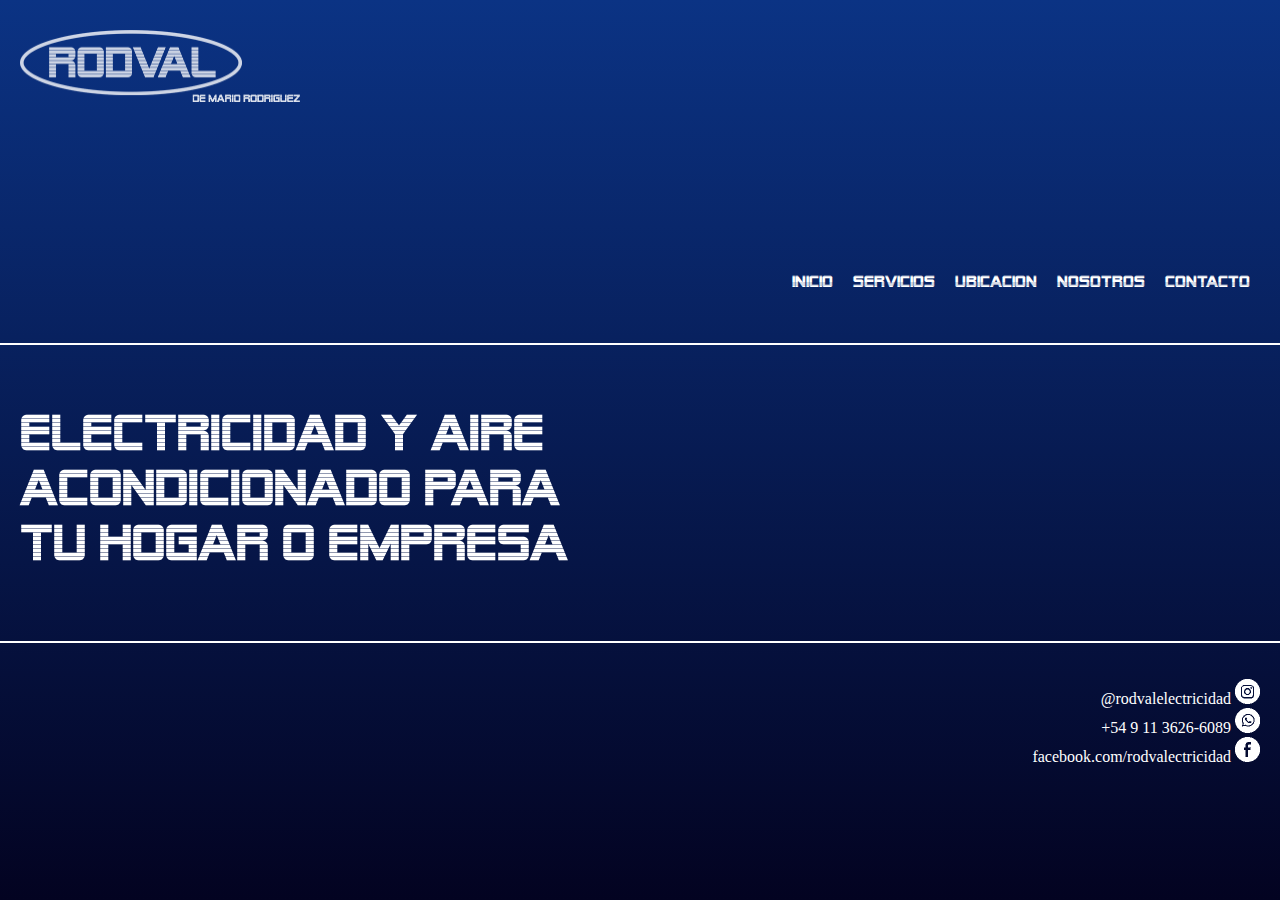
<file: index.html>
<!DOCTYPE html>
<html lang="en">
<head>
    <meta charset="UTF-8">
    <meta http-equiv="X-UA-Compatible" content="IE=edge">
    <meta name="viewport" content="width=device-width, initial-scale=1.0">
    <meta name="keywords" content="aire, acondicionado, electricidad, electricista, Edenor, Edesur, reparaciones">
    <meta name="description" content="Soluciones de Electricidad y Aire Acondicionado para hogares y empresas.">
    <link rel="shortcut icon" href="./images/favicon.jpg">
    <link rel="stylesheet" href="./styles/styles.css">
    <title>Inicio - Bienvenidos a RODVAL</title>
</head>

<body class="grillaIndex">

<!-- COMIENZO DE HEADER -->

    <header>
        <a class="logoRodval" href="./index.html"><img src="./images/rodval.png" alt="logo" width="280px"
                height="72px"></a>
    </header>

<!-- COMIENZO DE NAVEGACIÒN -->

    <nav class="navegacion">
        <ul>
            <li><a href="./index.html">INICIO</a></li>
            <li><a href="./pages/servicios.html">SERVICIOS</a></li>
            <li><a href="./pages/ubicacion.html">UBICACION</a></li>
            <li><a href="./pages/nosotros.html">NOSOTROS</a></li>
            <li><a href="./pages/contacto.html">CONTACTO</a></li>
        </ul>
    </nav>

<!-- COMIENZO DE PRINCIPAL -->

    <article class="mainIndex">
        <h1>ELECTRICIDAD Y AIRE ACONDICIONADO PARA TU HOGAR O EMPRESA</h1>
    </article>

<!-- COMIENZO DE FOOTER -->

    <footer>
        <ul>
            <li><a>@rodvalelectricidad <img src="./images/ig.png" width="25px" height="25px"></a></li>
            <li><a>+54 9 11 3626-6089  <img src="./images/wpp.png" width="25px" height="25px"></a></li>
            <li><a>facebook.com/rodvalectricidad  <img src="./images/fb.png" width="25px" height="25px"></a></li>
        </ul>
    </footer>
</body>

</html>
</file>
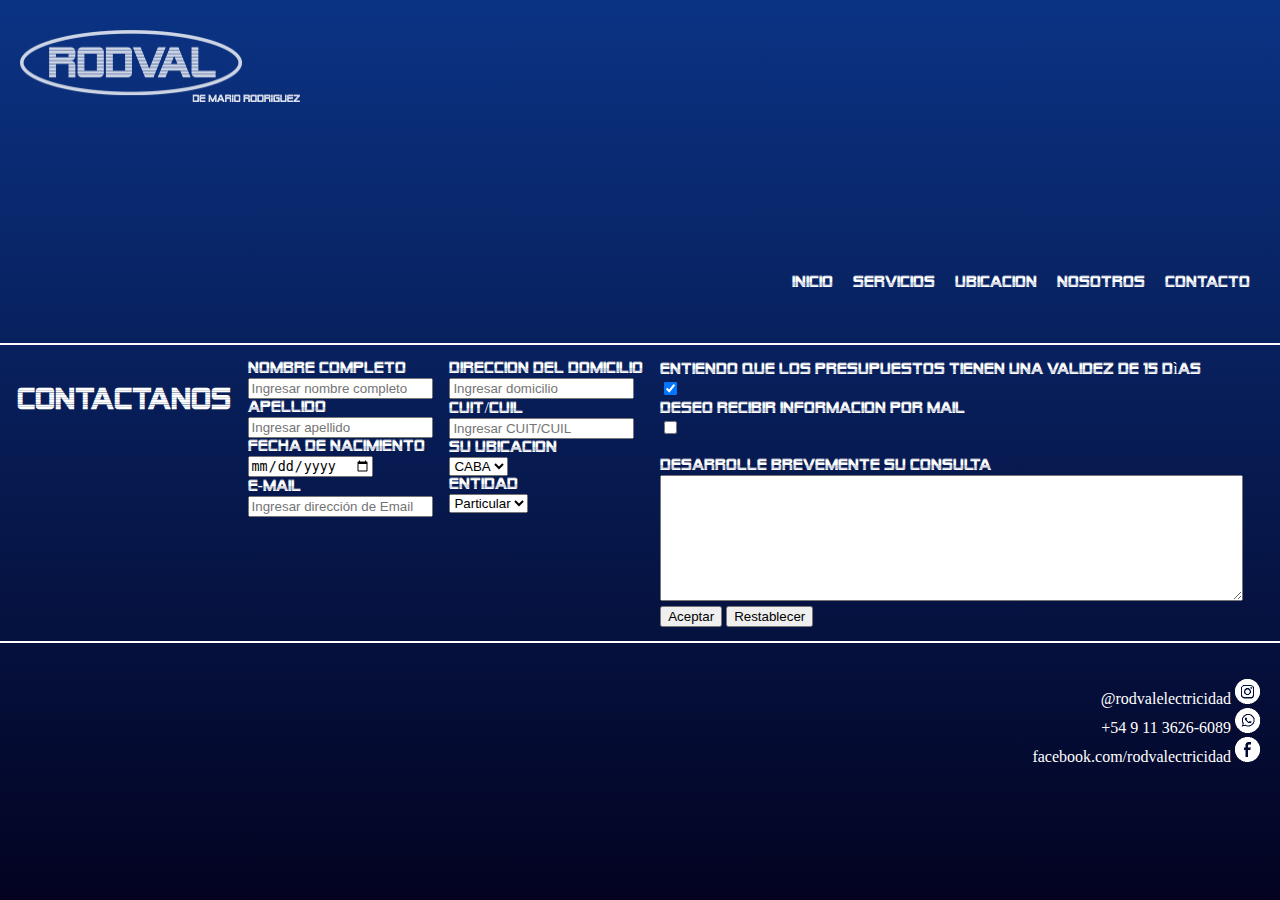
<file: pages/contacto.html>
<!DOCTYPE html>
<html lang="en">
<head>
    <meta charset="UTF-8">
    <meta http-equiv="X-UA-Compatible" content="IE=edge">
    <meta name="viewport" content="width=device-width, initial-scale=1.0">
    <meta name="keywords" content="aire, acondicionado, electricidad, electricista, Edenor, Edesur, reparaciones">
    <meta name="description" content="Ante alguna consulta o pedido de presupuesto, por favor llenar el correspondiente formulario. Será respondido a la brevedad.">
    <link rel="shortcut icon" href="../images/favicon.jpg">
    <link rel="stylesheet" href="../styles/styles.css">
    <title>Contacto</title>
</head>
<body class="grillaContacto">
 
<!-- COMIENZO DE HEADER -->

<header>
    <a class="logoRodval" href="../index.html"><img src="../images/rodval.png" alt="logo" width="280px"
            height="72px"></a>
</header>

<!-- COMIENZO DE NAVEGACIÒN -->

<nav class="navegacion">
    <ul>
        <li><a href="../index.html">INICIO</a></li>
        <li><a href="../pages/servicios.html">SERVICIOS</a></li>
        <li><a href="../pages/ubicacion.html">UBICACION</a></li>
        <li><a href="../pages/nosotros.html">NOSOTROS</a></li>
        <li><a href="../pages/contacto.html">CONTACTO</a></li>
    </ul>
</nav>

<!-- COMIENZO DE PRINCIPAL -->

    <article class="mainContac">
        <h2>Contactanos</h2>
        <form>
            <label for="Nombre">Nombre completo</label>
            <br>
            <input id="Nombre" type="text" placeholder="Ingresar nombre completo">
            <br>
            <label for="Apellido">Apellido</label>
            <br>
            <input id="Apellido" type="text" placeholder="Ingresar apellido">
            <br>
            <label for="Fecha">Fecha de nacimiento</label>
            <br>
            <input id="Fecha" type="date" placeholder="Ingresar fecha de nacimiento">
            <br>
            <label for="Mail">E-mail</label>
            <br>
            <input id="Mail" type="email" placeholder="Ingresar dirección de Email">
        </form>
        <form>
            <label for="Domicilio">Direccion del domicilio</label>
            <br>
            <input id="Domicilio" type="text" placeholder="Ingresar domicilio">
            <br>
            <label for="CUIT">CUIT/CUIL</label>
            <br>
            <input id="CUIT" type="number" placeholder="Ingresar CUIT/CUIL">
            <br> 
            <label for="Ubicacion">Su ubicacion</label>
            <br>
            <select>
            <option>CABA</option>
            <option>GBA</option>
            </select>
            <br>
            <label for="Entidad">Entidad</label>
            <br>
            <select>
            <option>Particular</option>
            <option>Empresa</option>
            </select>
        </form>
        <form>
            <label>Entiendo que los presupuestos tienen una validez de 15 dìas</label>
            <br>
            <input type="checkbox" checked>
            <br>            
            <label>Deseo recibir informacion por mail</label>
            <br>
            <input type="checkbox">
            <br>
            <br>
            <label for="consultas">Desarrolle brevemente su consulta</label>
            <br>
            <textarea name="" id="" cols="70" rows="8"></textarea>
            <br>
            <input type="submit" value="Aceptar">
            <input type="reset" value="Restablecer">
        </form>
    </article>

<!-- COMIENZO DE FOOTER -->

<footer>
    <ul>
        <li><a>@rodvalelectricidad <img src="../images/ig.png" width="25px" height="25px"></a></li>
        <li><a>+54 9 11 3626-6089  <img src="../images/wpp.png" width="25px" height="25px"></a></li>
        <li><a>facebook.com/rodvalectricidad  <img src="../images/fb.png" width="25px" height="25px"></a></li>
    </ul>
</footer>
</body>
</html>
</file>
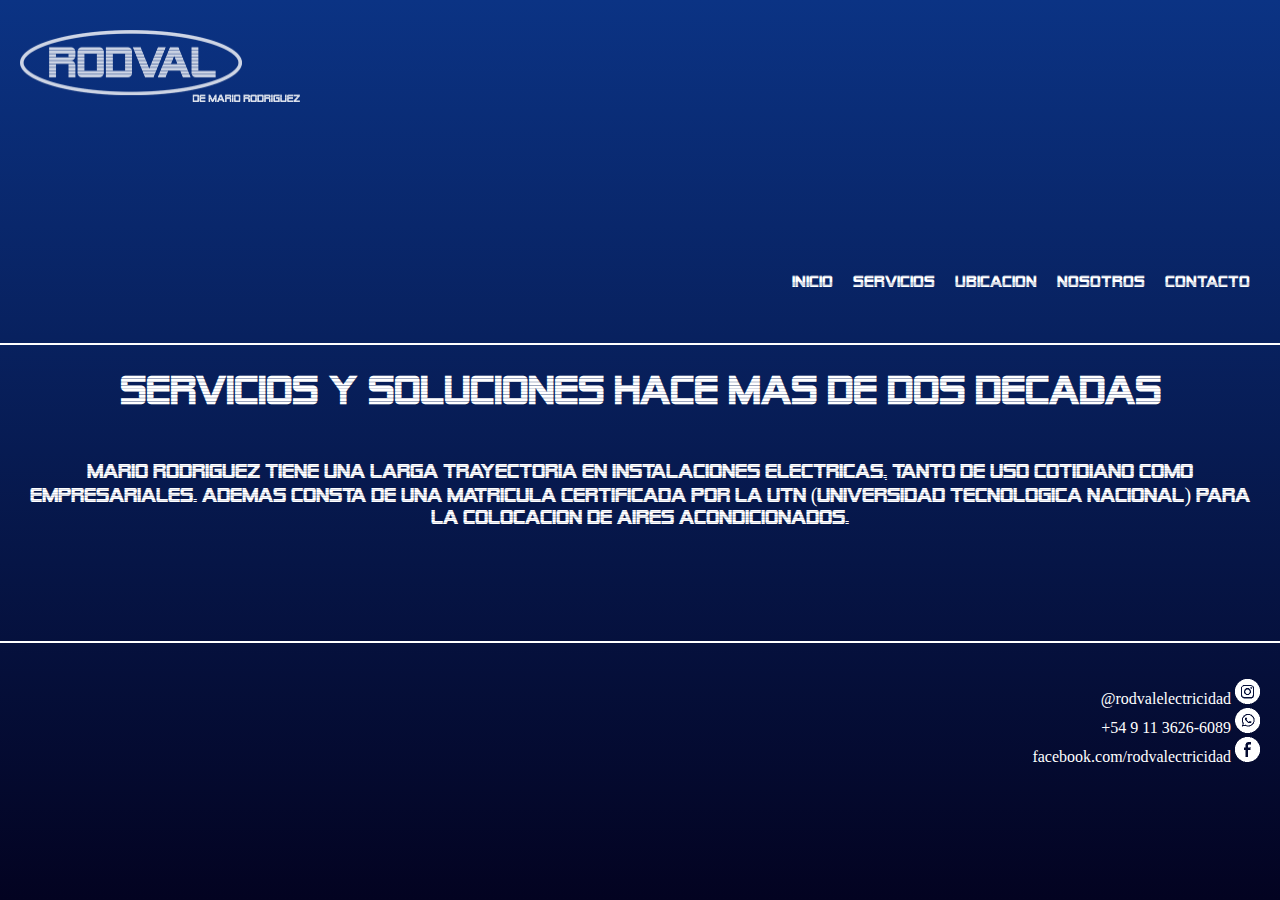
<file: pages/nosotros.html>
<!DOCTYPE html>
<html lang="en">
<head>
    <meta charset="UTF-8">
    <meta http-equiv="X-UA-Compatible" content="IE=edge">
    <meta name="viewport" content="width=device-width, initial-scale=1.0">
    <meta name="keywords" content="aire, acondicionado, electricidad, electricista, Edenor, Edesur, reparaciones">
    <meta name="description" content="Experiencia y dedicación en nuestra profesión hace más de 20 años. Atendido por su propio dueño.">
    <link rel="shortcut icon" href="../images/favicon.jpg">
    <link rel="stylesheet" href="../styles/styles.css">
    <title>Nosotros</title>
</head>
<body class="grillaNosotros">

<!-- COMIENZO DE HEADER -->

<header>
    <a class="logoRodval" href="../index.html"><img src="../images/rodval.png" alt="logo" width="280px"
            height="72px"></a>
</header>

<!-- COMIENZO DE NAVEGACIÒN -->

<nav class="navegacion">
    <ul>
        <li><a href="../index.html">INICIO</a></li>
        <li><a href="../pages/servicios.html">SERVICIOS</a></li>
        <li><a href="../pages/ubicacion.html">UBICACION</a></li>
        <li><a href="../pages/nosotros.html">NOSOTROS</a></li>
        <li><a href="../pages/contacto.html">CONTACTO</a></li>
    </ul>
</nav>

<!-- COMIENZO DE PRINCIPAL -->

    <article class="mainNos">
            <h1>Servicios y soluciones hace mas de dos decadas</h1>
        <p>
        Mario Rodriguez tiene una larga trayectoria en instalaciones electricas, tanto de uso cotidiano 
        como empresariales. Ademas consta de una matricula certificada por la UTN (Universidad Tecnologica Nacional) para la
        colocacion de Aires Acondicionados.
        </p>
    </article>

<!-- COMIENZO DE FOOTER -->

<footer>
    <ul>
        <li><a>@rodvalelectricidad <img src="../images/ig.png" width="25px" height="25px"></a></li>
        <li><a>+54 9 11 3626-6089  <img src="../images/wpp.png" width="25px" height="25px"></a></li>
        <li><a>facebook.com/rodvalectricidad  <img src="../images/fb.png" width="25px" height="25px"></a></li>
    </ul>
</footer>
</body>
</html>
</file>
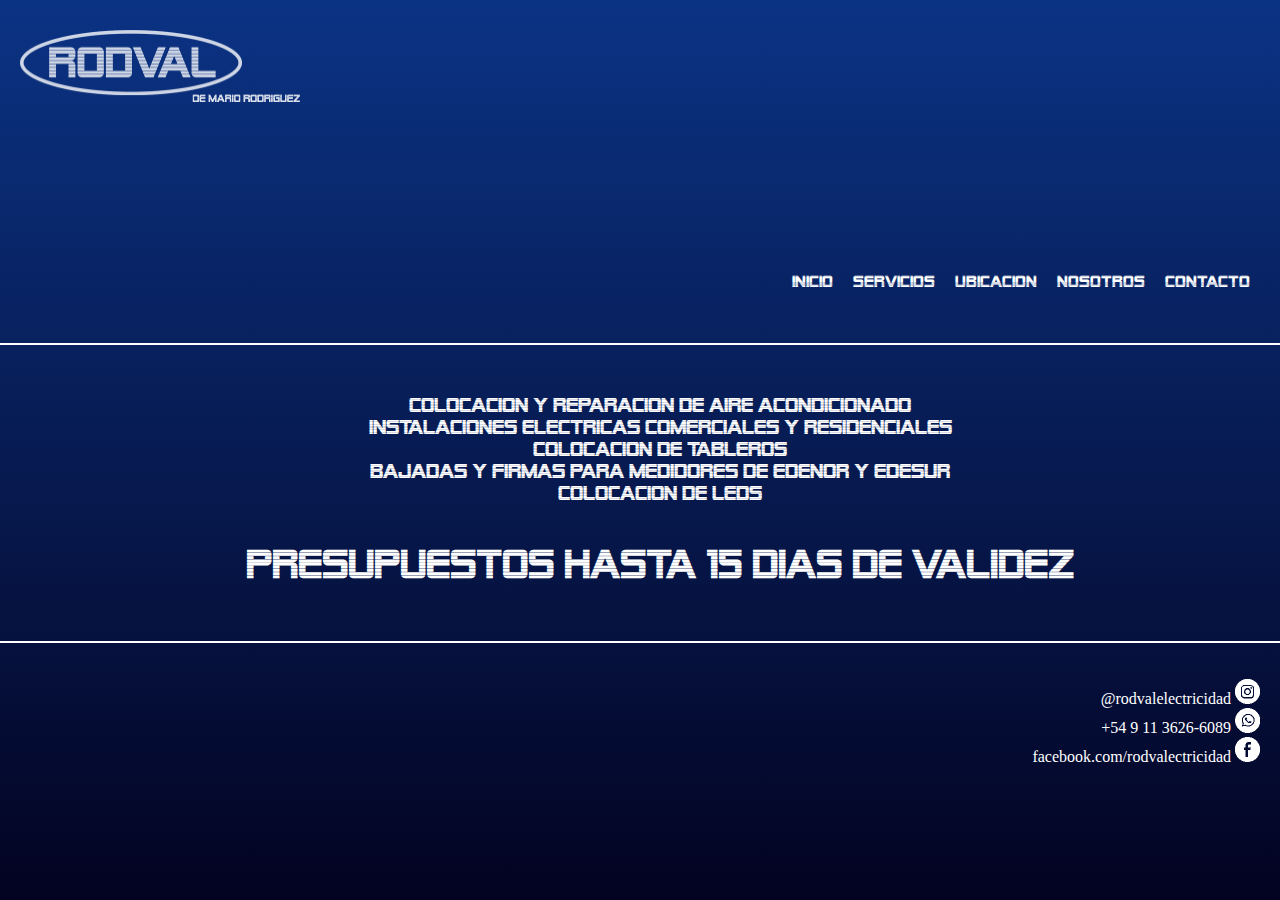
<file: pages/servicios.html>
<!DOCTYPE html>
<html lang="en">
<head>
    <meta charset="UTF-8">
    <meta http-equiv="X-UA-Compatible" content="IE=edge">
    <meta name="viewport" content="width=device-width, initial-scale=1.0">
    <meta name="keywords" content="aire, acondicionado, electricidad, electricista, Edenor, Edesur, reparaciones">
    <meta name="description" content="Diferentes tipos de servicios: Instalaciones eléctricas y de aire aconcionado. Recordar por facor que los presupuestos tienen una validez de 15 días luego de ser enviadoa al cliente.">
    <link rel="shortcut icon" href="../images/favicon.jpg">
    <link rel="stylesheet" href="../styles/styles.css">
    <title>Servicios</title>
</head>
<body class="grillaServicios">

<!-- COMIENZO DE HEADER -->

<header>
    <a class="logoRodval" href="../index.html"><img src="../images/rodval.png" alt="logo" width="280px"
            height="72px"></a>
</header>

<!-- COMIENZO DE NAVEGACIÒN -->

<nav class="navegacion">
    <ul>
        <li><a href="../index.html">INICIO</a></li>
        <li><a href="../pages/servicios.html">SERVICIOS</a></li>
        <li><a href="../pages/ubicacion.html">UBICACION</a></li>
        <li><a href="../pages/nosotros.html">NOSOTROS</a></li>
        <li><a href="../pages/contacto.html">CONTACTO</a></li>
    </ul>
</nav>

<!-- COMIENZO DE PRINCIPAL -->

    <article class="mainServ">
        <ul> 
            <li>Colocacion y reparacion de aire acondicionado</li>
            <li>Instalaciones electricas comerciales y residenciales</li>           
            <li>Colocacion de tableros</li>            
            <li>Bajadas y firmas para medidores de EDENOR y EDESUR</li>            
            <li>Colocacion de leds</li>
            <h3>Presupuestos hasta 15 dias de validez</h3>
        <ul/>
        </article>

<!-- COMIENZO DE FOOTER -->

<footer>
    <ul>
        <li><a>@rodvalelectricidad <img src="../images/ig.png" width="25px" height="25px"></a></li>
        <li><a>+54 9 11 3626-6089  <img src="../images/wpp.png" width="25px" height="25px"></a></li>
        <li><a>facebook.com/rodvalectricidad  <img src="../images/fb.png" width="25px" height="25px"></a></li>
    </ul>
</footer>
</body>
</html>
</file>
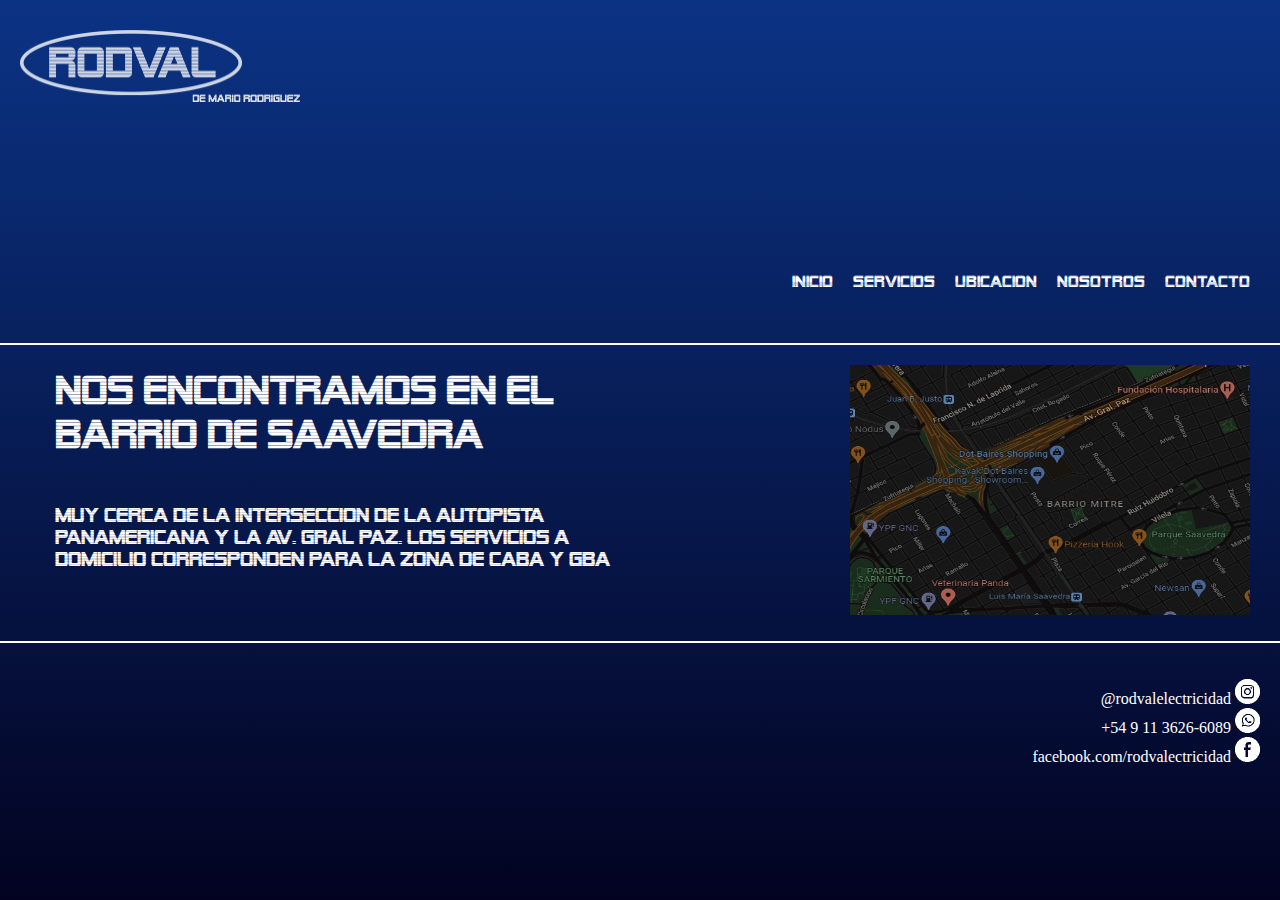
<file: pages/ubicacion.html>
<!DOCTYPE html>
<html lang="en">

<head>
    <meta charset="UTF-8">
    <meta http-equiv="X-UA-Compatible" content="IE=edge">
    <meta name="viewport" content="width=device-width, initial-scale=1.0">
    <meta name="keywords" content="aire, acondicionado, electricidad, electricista, Edenor, Edesur, reparaciones">
    <meta name="description" content="Nos ubicamos en el barrio de Saavedra (CABA). Los servicios se realizan en el territorio de CABA y GBA.">
    <link rel="shortcut icon" href="../images/favicon.jpg">
    <link rel="stylesheet" href="../styles/styles.css">
    <title>Ubicacion</title>
</head>

<body class="grillaUbicacion">

    <!-- COMIENZO DE HEADER -->

    <header>
        <a class="logoRodval" href="../index.html"><img src="../images/rodval.png" alt="logo" width="280px"
                height="72px"></a>
    </header>

    <!-- COMIENZO DE NAVEGACIÒN -->

    <nav class="navegacion">
        <ul>
            <li><a href="../index.html">INICIO</a></li>
            <li><a href="../pages/servicios.html">SERVICIOS</a></li>
            <li><a href="../pages/ubicacion.html">UBICACION</a></li>
            <li><a href="../pages/nosotros.html">NOSOTROS</a></li>
            <li><a href="../pages/contacto.html">CONTACTO</a></li>
        </ul>
    </nav>

    <!-- COMIENZO DE PRINCIPAL -->

    <article class="mainUbic">
        <h1>Nos encontramos en el barrio de Saavedra</h1>
        <p>Muy cerca de la interseccion de la autopista Panamericana y la Av. Gral Paz.
            Los servicios a domicilio corresponden para la zona de CABA y GBA</p>
    </article>
    <article class="mapa">
        <a href="https://www.google.com.ar/maps/dir//Barrio+Mitre,+Buenos+Aires/@-34.5485654,-58.4856765,16z/data=!4m8!4m7!1m0!1m5!1m1!1s0x95bcb6eac751fd07:0x98067745e398c0d3!2m2!1d-58.4869486!2d-34.5492257" target="_blank"><img src="../images/ubicacion.jpg" width="400px" height="250px" </a>
    </article>

    <!-- COMIENZO DE FOOTER -->

    <footer>
        <ul>
            <li><a>@rodvalelectricidad <img src="../images/ig.png" width="25px" height="25px"></a></li>
            <li><a>+54 9 11 3626-6089 <img src="../images/wpp.png" width="25px" height="25px"></a></li>
            <li><a>facebook.com/rodvalectricidad <img src="../images/fb.png" width="25px" height="25px"></a></li>
        </ul>
    </footer>
</body>

</html>
</file>
<file: styles/styles.css>
@charset "UTF-8";
/*****MAPS*****/
/**COLORES**/
/**TAMAÑOS FUENTES WEB**/
/**TRANSICIONES**/
/**********COLORS*********/
.grillaContacto, .grillaNosotros, .grillaUbicacion, .grillaServicios, .grillaIndex {
  margin: 0px;
  background-image: linear-gradient(to top, #030321, #0b3384);
  display: grid;
  height: 100vh;
  grid-template-columns: 1fr 1fr;
}

/**********HEADER**********/
header {
  grid-area: cabecera;
  display: flex;
  padding: 20px;
}

.logoRodval {
  padding-top: 10px;
}

/***************VERSIÒN MOBILE (MEDIA QUERI)***************/
@media screen and (max-width: 480px) {
  /*****CABECERA VERSIÒN MOBILE*****/
  header {
    display: flex;
    justify-content: center;
  }
  .logoRodval {
    padding-top: 10px;
  }
}
/**********NAVEGACIÓN**********/
.navegacion {
  grid-area: barraNav;
}
.navegacion ul {
  display: flex;
  justify-content: flex-end;
  align-items: flex-end;
  list-style-type: none;
  padding-right: 20px;
}
.navegacion ul a {
  color: #ffffff;
  font-family: Alien-Encounters-Bold;
  text-decoration: none;
  padding: 10px;
  cursor: pointer;
  transition: color 1s, background-color 1s;
  border-style: hidden;
  border-radius: 5px;
}
.navegacion ul a:hover {
  color: #030321;
  background-color: #ffffff;
}

/***************VERSIÒN MOBILE (MEDIA QUERI)***************/
@media screen and (max-width: 480px) {
  /*****NAVEGACIÓN VERSIÒN MOBILE*****/
  .navegacion {
    grid-area: barraNav;
  }
  .navegacion ul {
    display: flex;
    justify-content: space-evenly;
    list-style-type: none;
  }
  .navegacion ul a {
    color: #ffffff;
    font-family: Alien-Encounters-Bold;
    text-decoration: none;
    padding: 10px;
    cursor: pointer;
    transition: color 1s, background-color 1s;
    border-style: hidden;
    border-radius: 5px;
  }
  .navegacion ul a:hover {
    color: #030321;
    background-color: #ffffff;
  }
}
/**********FOOTER**********/
footer {
  grid-area: pieDePagina;
  padding: 20px;
}
footer li {
  display: flex;
  justify-content: right;
  flex-direction: column-reverse;
  list-style-type: none;
  text-align: right;
}
footer li a {
  color: #ffffff;
}

/***************VERSIÒN MOBILE (MEDIA QUERI)***************/
@media screen and (max-width: 480px) {
  /*****PIE DE PAGINA VERSIÓN MOBILE*****/
  footer {
    padding: 0px;
  }
  footer li {
    display: flex;
    flex-direction: column;
    justify-content: center;
    list-style-type: none;
    color: #ffffff;
    padding-right: 30px;
  }
  footer li a {
    color: #ffffff;
  }
}
/**********INDEX**********/
.grillaIndex {
  grid-template-areas: "cabecera cabecera" "barraNav barraNav" "principal principal" "principal principal" "principal principal" "pieDePagina pieDePagina";
  grid-template-rows: 1.5fr 0.5fr 100px 100px 100px 1.5fr;
}
.grillaIndex .mainIndex {
  display: flex;
  grid-area: principal;
  font-family: Alien-Encounters-Bold;
  align-items: center;
  justify-content: none;
  flex-direction: none;
  color: #ffffff;
  border-bottom: 2px solid;
  border-top: 2px solid;
  padding-top: 0px;
}
.grillaIndex .mainIndex h1 {
  display: flex;
  width: 550px;
  font-size: 50px;
  padding-left: 20px;
}

/***************VERSIÒN MOBILE (MEDIA QUERI)***************/
@media screen and (max-width: 480px) {
  /**********GRID MOBILE INDEX**********/
  .grillaIndex {
    margin: 0px;
    background-image: linear-gradient(to top, #030321, #0b3384);
    grid-template-areas: "cabecera" "barraNav" "principal" "principal" "pieDePagina";
    grid-template-rows: 150px 50px 200px 200px 100px;
    grid-template-columns: 1fr;
    height: 100vh;
  }
  .grillaIndex .mainIndex {
    display: flex;
    justify-content: center;
    text-align: center;
    color: #ffffff;
    font-family: Alien-Encounters-Bold;
    padding-top: 150px;
    padding-bottom: 150px;
    padding-right: 50px;
  }
  .grillaIndex .mainIndex h1 {
    width: 200px;
    font-size: 30px;
  }
}
/**********SERVICIOS**********/
.grillaServicios {
  grid-template-areas: "cabecera cabecera" "barraNav barraNav" "principalServ principalServ" "principalServ principalServ" "principalServ principalServ" "pieDePagina pieDePagina";
  grid-template-rows: 1.5fr 0.5fr 100px 100px 100px 1.5fr;
}
.grillaServicios .mainServ {
  display: flex;
  grid-area: principalServ;
  font-family: Alien-Encounters-Bold;
  align-items: center;
  justify-content: center;
  flex-direction: center;
  color: #ffffff;
  border-bottom: 2px solid;
  border-top: 2px solid;
  padding-top: 40px;
}
.grillaServicios .mainServ li {
  display: flex;
  justify-content: center;
  font-size: 20px;
}
.grillaServicios .mainServ h3 {
  display: flex;
  justify-content: center;
  font-size: 40px;
}

/***************VERSIÒN MOBILE (MEDIA QUERI)***************/
@media screen and (max-width: 480px) {
  /**********GRID MOBILE SERVICIOS**********/
  .grillaServicios {
    margin: 0px;
    background-image: linear-gradient(to top, #030321, #0b3384);
    grid-template-areas: "cabecera" "barraNav" "principalServ" "principalServ" "pieDePagina";
    grid-template-rows: 150px 50px 200px 200px 100px;
    grid-template-columns: 1fr;
    height: 100vh;
  }
  .grillaServicios .mainServ {
    display: flex;
    justify-content: center;
    align-items: center;
    text-align: center;
    color: #ffffff;
    font-family: Alien-Encounters-Bold;
    padding-top: 155px;
    padding-bottom: 150px;
    padding-right: 50px;
  }
  .grillaServicios .mainServ li {
    font-size: 20px;
  }
  .grillaServicios .mainServ h3 {
    font-size: 25px;
  }
}
/**********UBICACIÓN**********/
.grillaUbicacion {
  grid-template-areas: "cabecera cabecera" "barraNav barraNav" "principalUbic principalMapa" "principalUbic principalMapa" "principalUbic principalMapa" "pieDePagina pieDePagina";
  grid-template-rows: 1.5fr 0.5fr 100px 100px 100px 1.5fr;
}
.grillaUbicacion .mainUbic {
  display: flex;
  grid-area: principalUbic;
  font-family: Alien-Encounters-Bold;
  align-items: none;
  justify-content: left;
  flex-direction: column;
  color: #ffffff;
  border-bottom: 2px solid;
  border-top: 2px solid;
  padding-top: 0px;
}
.grillaUbicacion .mainUbic h1 {
  font-size: 40px;
  padding-left: 55px;
}
.grillaUbicacion .mainUbic p {
  padding-left: 55px;
  font-size: 20px;
}
.grillaUbicacion .mapa {
  display: flex;
  grid-area: principalMapa;
  font-family: Alien-Encounters-Bold;
  align-items: center;
  justify-content: flex-end;
  flex-direction: none;
  color: #ffffff;
  border-bottom: 2px solid;
  border-top: 2px solid;
  padding-top: 0px;
  padding-right: 30px;
}

/*************** VERSIÒN MOBILE (MEDIA QUERI)***************/
@media screen and (max-width: 480px) {
  /**********GRID MOBILE UBICACIÓN**********/
  .grillaUbicacion {
    margin: 0px;
    background-image: linear-gradient(to top, #030321, #0b3384);
    grid-template-areas: "cabecera" "barraNav" "principalUbic" "principalMapa" "pieDePagina";
    grid-template-rows: 150px 50px 200px 500px 100px;
    grid-template-columns: 1fr;
    height: 100vh;
  }
  .grillaUbicacion .mainUbic {
    grid-area: principalUbic;
    display: flex;
    justify-content: center;
    align-items: center;
    flex-direction: column;
    height: 50px;
    color: #ffffff;
    font-family: Alien-Encounters-Bold;
    border-bottom: none;
    padding-top: 100px;
  }
  .grillaUbicacion .mainUbic h1 {
    font-size: 30px;
    text-align: center;
  }
  .grillaUbicacion .mapa {
    grid-area: principalMapa;
    display: flex;
    justify-content: center;
    align-items: flex-start;
    padding-left: 30px;
    border-top: none;
    padding-top: 50px;
  }
}
/**********NOSOTROS**********/
.grillaNosotros {
  grid-template-areas: "cabecera cabecera" "barraNav barraNav" "principalNos principalNos" "principalNos principalNos" "principalNos principalNos" "pieDePagina pieDePagina";
  grid-template-rows: 1.5fr 0.5fr 100px 100px 100px 1.5fr;
}
.grillaNosotros .mainNos {
  display: flex;
  grid-area: principalNos;
  font-family: Alien-Encounters-Bold;
  align-items: none;
  justify-content: left;
  flex-direction: column;
  color: #ffffff;
  border-bottom: 2px solid;
  border-top: 2px solid;
  padding-top: 0px;
}
.grillaNosotros .mainNos h1 {
  font-size: 40px;
  text-align: center;
}
.grillaNosotros .mainNos p {
  text-align: center;
  font-size: 20px;
  padding-left: 20px;
  padding-right: 20px;
}

/***************VERSIÒN MOBILE (MEDIA QUERI)***************/
@media screen and (max-width: 480px) {
  /**********GRID MOBILE NOSOTROS**********/
  .grillaNosotros {
    margin: 0px;
    background-image: linear-gradient(to top, #030321, #0b3384);
    grid-template-areas: "cabecera" "barraNav" "principalNos" "principalNos" "pieDePagina";
    grid-template-rows: 150px 50px 200px 200px 100px;
    grid-template-columns: 1fr;
    height: 100vh;
  }
  .grillaNosotros .mainNos {
    grid-area: principalNos;
    display: flex;
    justify-content: center;
    align-items: center;
    flex-direction: column;
    color: #ffffff;
    font-family: Alien-Encounters-Bold;
    padding-left: 40px;
  }
  .grillaNosotros .mainNos h1 {
    font-size: 25px;
    text-align: center;
  }
  .grillaNosotros .mainNos p {
    text-align: center;
    font-size: 15px;
    padding-bottom: 20px;
  }
}
/**********CONTACTO**********/
.grillaContacto {
  grid-template-areas: "cabecera cabecera" "barraNav barraNav" "principalContac principalContac" "principalContac principalContac" "principalContac principalContac" "pieDePagina pieDePagina";
  grid-template-rows: 1.5fr 0.5fr 100px 100px 100px 1.5fr;
}
.grillaContacto .mainContac {
  display: flex;
  grid-area: principalContac;
  font-family: Alien-Encounters-Bold;
  align-items: flex-start;
  justify-content: space-evenly;
  flex-direction: none;
  color: #ffffff;
  border-bottom: 2px solid;
  border-top: 2px solid;
  padding-top: 15px;
  padding-right: 20px;
}
.grillaContacto .mainContac h2 {
  padding-bottom: 230px;
  font-size: 30px;
}

/***************VERSIÒN MOBILE (MEDIA QUERI)***************/
@media screen and (max-width: 480px) {
  /**********GRID MOBILE CONTACTO**********/
  .grillaContacto {
    margin: 0px;
    background-image: linear-gradient(to top, #030321, #0b3384);
    grid-template-areas: "cabecera" "barraNav" "principalContac" "principalContac" "principalContac" "principalContac" "pieDePagina";
    grid-template-rows: 150px 50px 200px 200px 200px 200px 100px;
    grid-template-columns: 1fr;
    height: 100vh;
  }
  .grillaContacto .mainContac {
    grid-area: principalContac;
    display: flex;
    justify-content: flex-start;
    align-items: center;
    flex-direction: column;
    color: #ffffff;
    font-family: Alien-Encounters-Bold;
    padding-left: 10px;
  }
  .grillaContacto .mainContac h2 {
    font-size: 30px;
    padding-bottom: 0px;
  }
}
/**********FUENTES**********/
@font-face {
  font-family: Alien-Encounters-Bold;
  src: url(../fonts/Alien-Encounters-Bold.ttf);
}/*# sourceMappingURL=styles.css.map */
</file>
